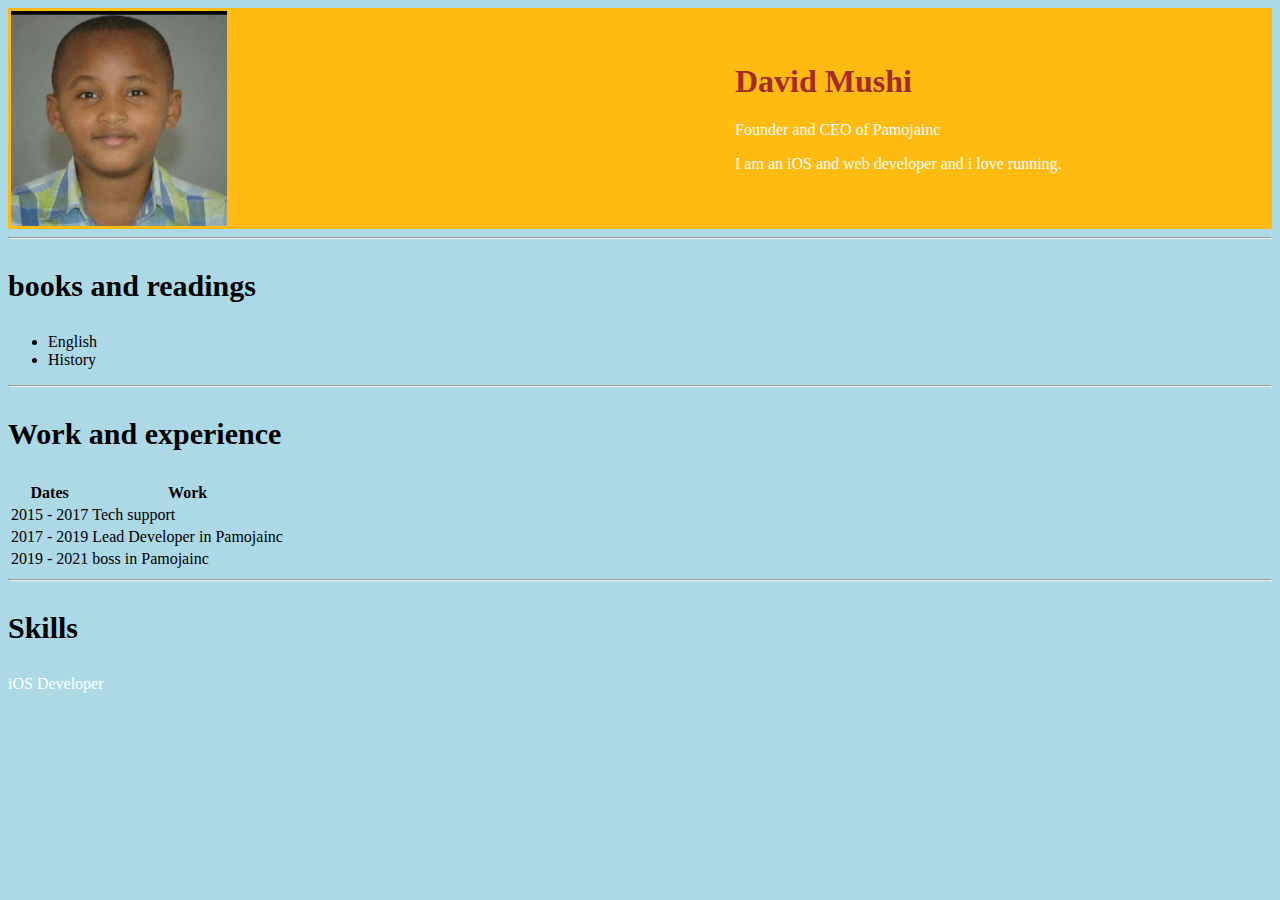
<file: index.html>
<html>
<head>


<title>mycv</title>
<link rel="stylesheet" href="my_cv.css">
<link rel="shortcut icon" href="/PATH_TO_STATIC_FAVICON/favicon.ico" type="image/x-icon">
<link rel="icon" href="/PATH_TO_ANIMATED_FAVICON/favicon.ico" type="image/x-icon">
<div>
<table>
  <tr>
    <td>
      <img src=littleme.jpg height="40%" width="30%" >
    </td>
      <td>
        <h1> David Mushi</h1>
        <p>Founder and CEO of Pamojainc</p>
        <p> I am an iOS and web developer and i love running.</p>
      </td>
  </tr>
</table>
</div>
<hr>
</head>


<body>
<h3>books and readings </h3>

<ul>
  <li>English</li>
  <li>History</li>
</ul>
  <hr>
  <h3> Work and experience</h3>
  <table>
    <tr>
      <th>Dates </th>
      <th>Work </th>
    </tr>

    <tr>

      <td>2015 - 2017 </td>
      <td>Tech support</td>
    </tr>

    <tr>
      <td>2017 - 2019 </td>
      <td> Lead Developer in Pamojainc </td>
    </tr>

    <tr>
      <td>2019 - 2021 </td>
      <td> boss in Pamojainc </td>
    </tr>
</table>
<hr>

<h3> Skills</h3>
<p> iOS Developer</p>
</body>
</html>
</file>
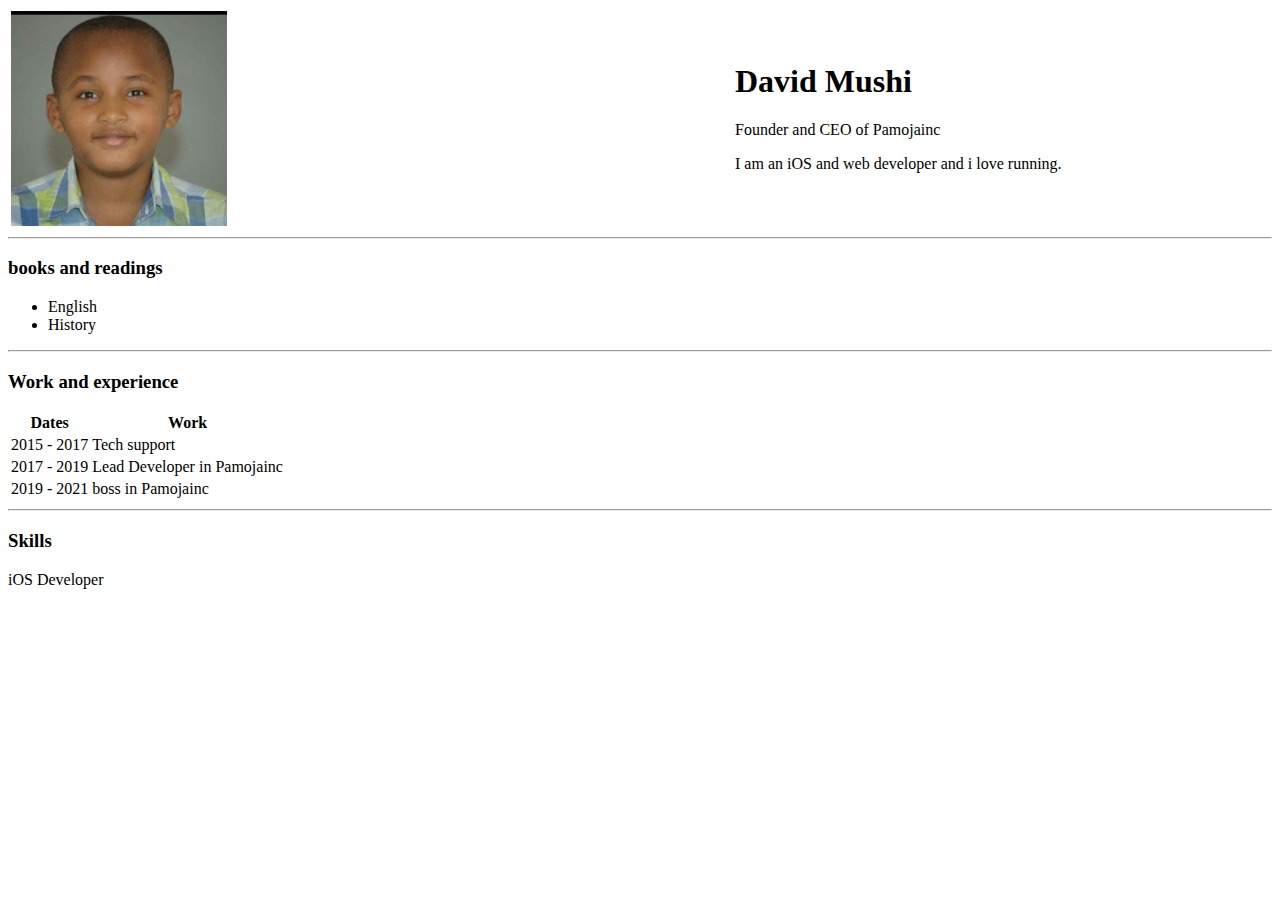
<file: cv.html>
<html>
<head>
<title>mycv</title>

<table>
  <tr>
    <td>
      <img src=littleme.jpg height="40%" width="30%" >
    </td>
      <td>
        <h1> David Mushi</h1>
        <p>Founder and CEO of Pamojainc</p>
        <p> I am an iOS and web developer and i love running.</p>
      </td>
  </tr>
</table>
<hr>
</head>


<body stlye = "background-color: green;">
<h3>books and readings </h3>

<ul>
  <li>English</li>
  <li>History</li>
</ul>
  <hr>
  <h3> Work and experience</h3>
  <table>
    <tr>
      <th>Dates </th>
      <th>Work </th>
    </tr>

    <tr>

      <td>2015 - 2017 </td>
      <td>Tech support</td>
    </tr>

    <tr>
      <td>2017 - 2019 </td>
      <td> Lead Developer in Pamojainc </td>
    </tr>

    <tr>
      <td>2019 - 2021 </td>
      <td> boss in Pamojainc </td>
    </tr>
</table>
<hr>

<h3> Skills</h3>
<p> iOS Developer</p>
</body>
</html>
</file>
<file: my_cv.css>
body {
    background-color: lightblue;
  }
  p {
    color: white;
  }
  h1 {
    color: brown;
  }
h3 {
  font-size: 30px;
}
div{
  background-color: #FFBB12;
  font-family: verdana;

}
</file>
